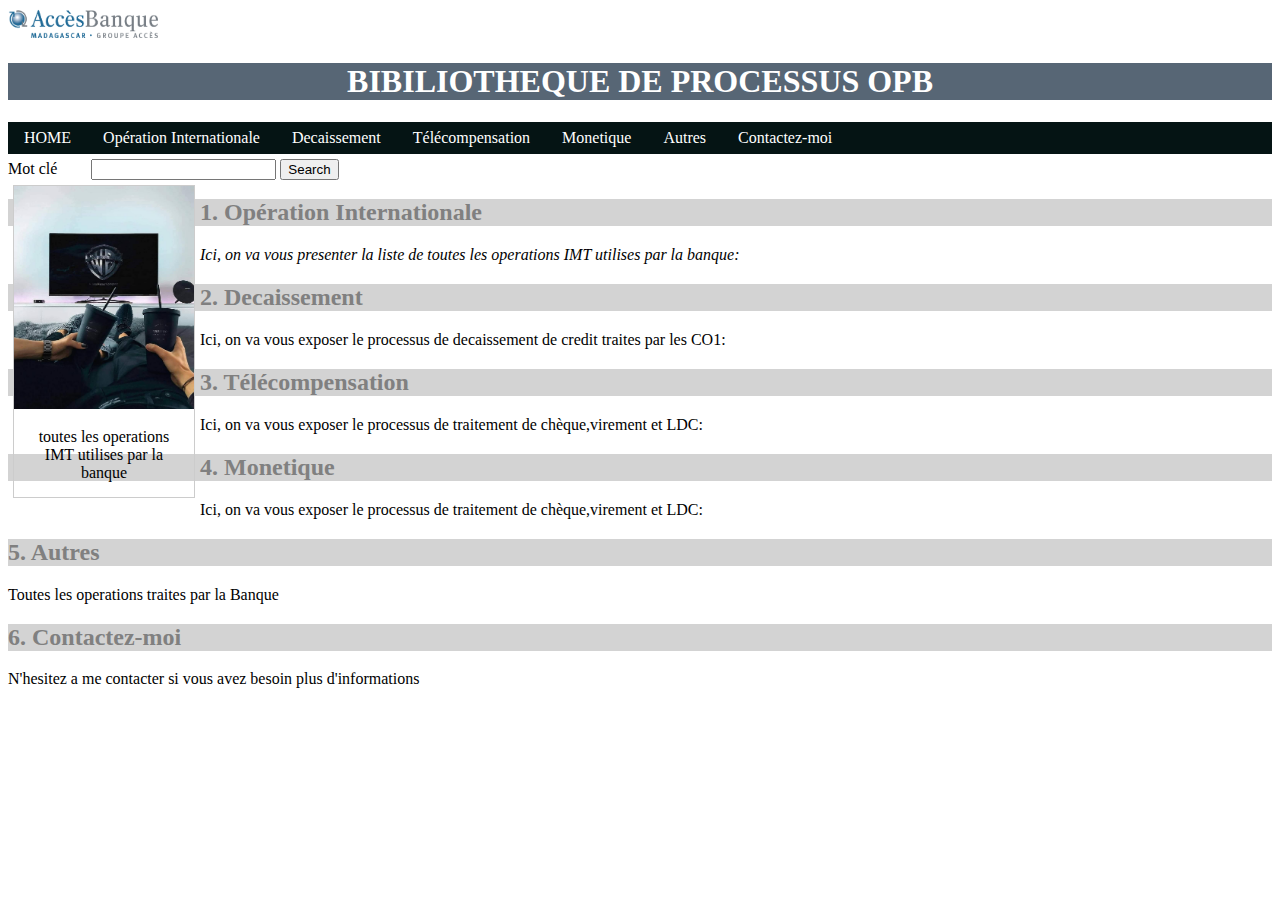
<file: index.html>
<!DOCTYPE html>
<html>
<head>
	<title>Seance 01</title>
	<meta charset="utf-8">
	<link rel="stylesheet" type="text/css" href="css/style.css">
</head>

<body>

<img src="img/ABM BLUE LOGO.png">
<h1 style="text-align: center;">BIBILIOTHEQUE DE PROCESSUS OPB</h1>


<!--Navbar-->
	<div>
		<ul>
		<li><a class="active" href="index.html">HOME</a></li>
		<li><a href="page1.html">Opération Internationale</a></li>
		<li><a href="page2.html">Decaissement</a></li>
		<li><a href="page3.html">Télécompensation</a></li>
		<li><a href="page4.html">Monetique</a></li>
		<li><a href="page5.html">Autres</a></li>
		<li><a href="page6.html">Contactez-moi</a></li>
	</ul>
</div>


<div>

	<label>Mot clé</label>
	<input type="" name="">
	<button>Search</button>
</div>

<div class="gallery">
	  <a target="_blank" href="IMT.jpg">
	    <img src="img/IMT.jpg" alt="IMT" width="600" height="400">
	  </a>
	  <div class="desc">toutes les operations IMT utilises par la banque</div>
	</div>

<div>
	<h2 class="titre1">1. Opération Internationale</h2>
	<p><i>Ici, on va vous presenter la liste de toutes les operations IMT utilises par la banque:</i> </p>

</div>

<div>
	<h2 class="titre1">2. Decaissement</h2>
		<p>Ici, on va vous exposer le processus de decaissement de credit traites par les CO1: </p>
</div>

<div>
	<h2 class="titre1">3. Télécompensation</h2>
		<p>Ici, on va vous exposer le processus de traitement de chèque,virement et LDC: </p>
</div>

<div>
	<h2 class="titre1">4. Monetique</h2>
		<p>Ici, on va vous exposer le processus de traitement de chèque,virement et LDC: </p>
</div>


<div>
	<h2 class="titre1">5. Autres</h2>
	<p>Toutes les operations traites par la Banque </p>
</div>

<div>
	<h2 class="titre1">6. Contactez-moi</h2>
	<p>N'hesitez a me contacter si vous avez besoin plus d'informations </p>
</div>

</body>
</html>
</file>
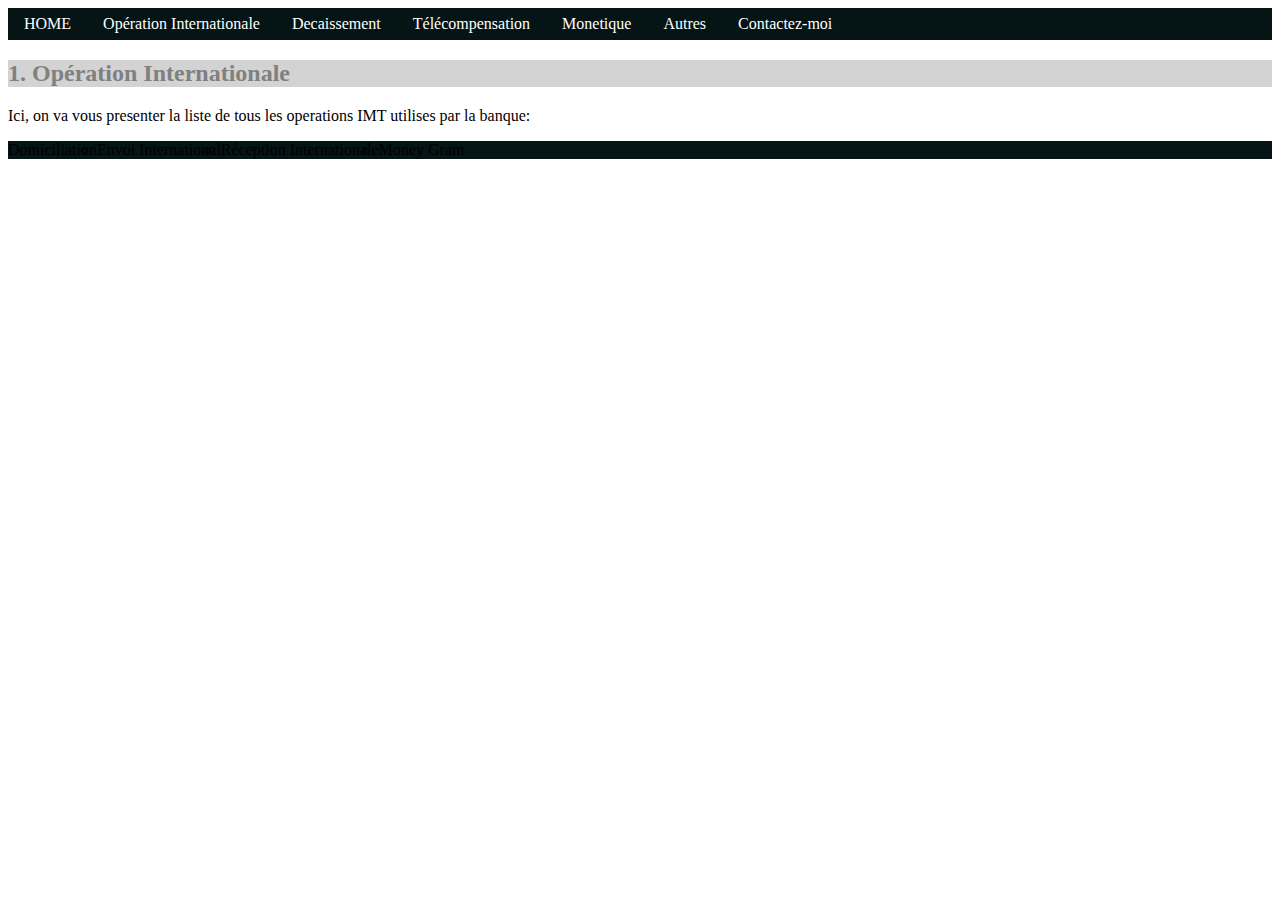
<file: page1.html>
<!DOCTYPE html>
<html>
<head>
	<title>Opération Internationale</title>
	<meta charset="utf-8">
	<link rel="stylesheet" type="text/css" href="css/style.css">
</head>
<body>
<!--Navbar-->
	<div>
		<ul>
		<li><a href="index.html">HOME</a></li>
		<li><a class="active" href="page1.html">Opération Internationale</a></li>
		<li><a href="page2.html">Decaissement</a></li>
		<li><a href="page3.html">Télécompensation</a></li>
		<li><a href="page4.html">Monetique</a></li>
		<li><a href="page5.html">Autres</a></li>
		<li><a href="page6.html">Contactez-moi</a></li>
	</ul>
</div>

<div>
	<h2 class="titre1">1. Opération Internationale</h2>
	<p>Ici, on va vous presenter la liste de tous les operations IMT utilises par la banque: </p>
		<ul style="list-style-type: circle;">
			<li>Domiciliation</li>
			<li>Envoi International</li>
			<li>Réception Internationale</li>
			<li>Money Gram</li>
		</ul>
</div>

</body>
</html>
</file>
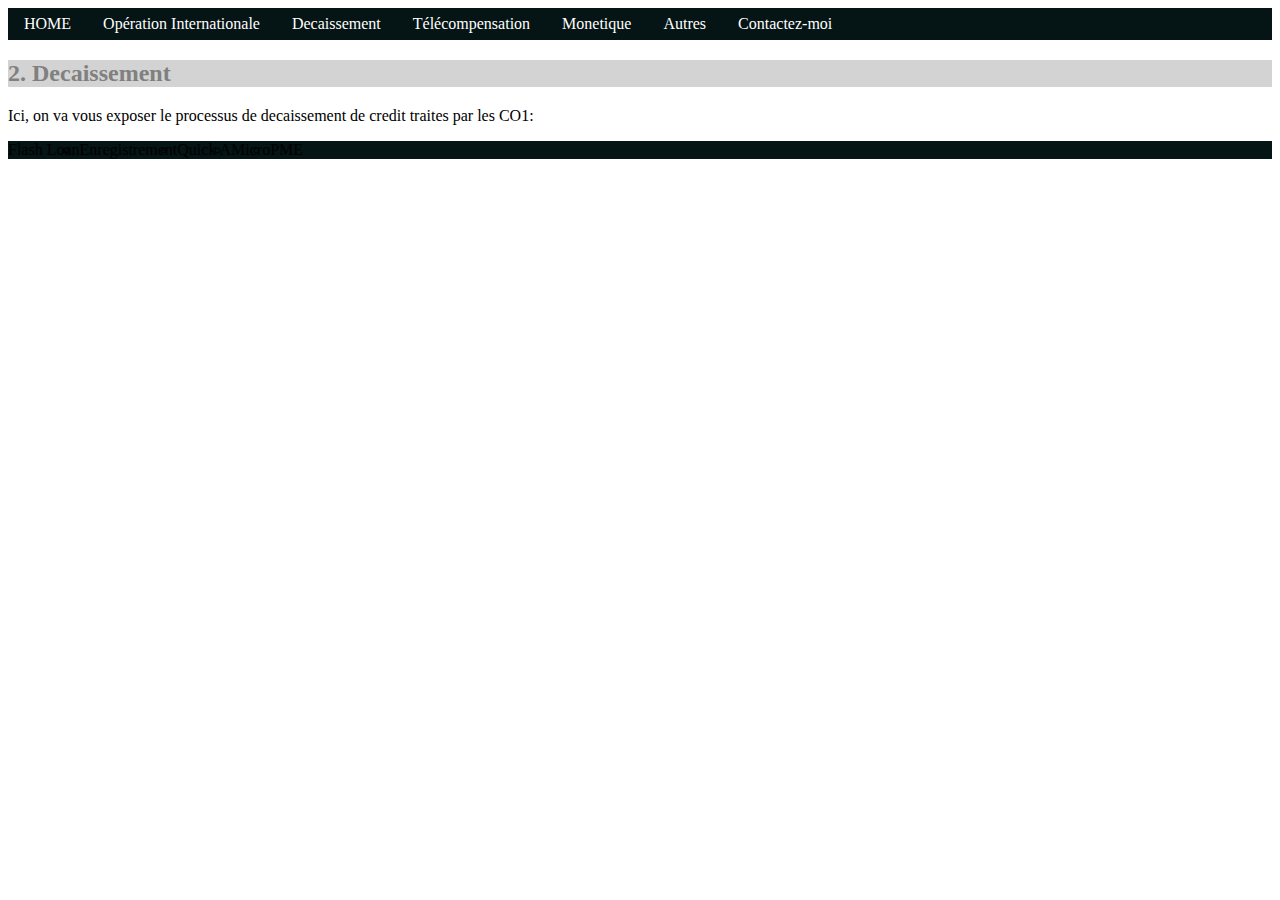
<file: page2.html>
<!DOCTYPE html>
<html>
<head>
	<title>Decaissement</title>
	<meta charset="utf-8">
	<link rel="stylesheet" type="text/css" href="css/style.css">
</head>
<body>

<!--Navbar-->
	<div>
		<ul>
		<li><a href="index.html">HOME</a></li>
		<li><a href="page1.html">Opération Internationale</a></li>
		<li><a class="active" href="page2.html">Decaissement</a></li>
		<li><a href="page3.html">Télécompensation</a></li>
		<li><a href="page4.html">Monetique</a></li>
		<li><a href="page4.html">Autres</a></li>
		<li><a href="page6.html">Contactez-moi</a></li>
	</ul>
</div>

<!--Detai de la page1-->
<div>
	<h2 class="titre1">2. Decaissement</h2>
		<p>Ici, on va vous exposer le processus de decaissement de credit traites par les CO1: </p>
		<ul style="list-style-type: circle;">
			<li>Flash Loan</li>
			<li>Enregistrement</li>
			<li>Quick A</li>
			<li>Micro</li>
			<li>PME</li>
		</ul>
</div>


</body>
</html>
</file>
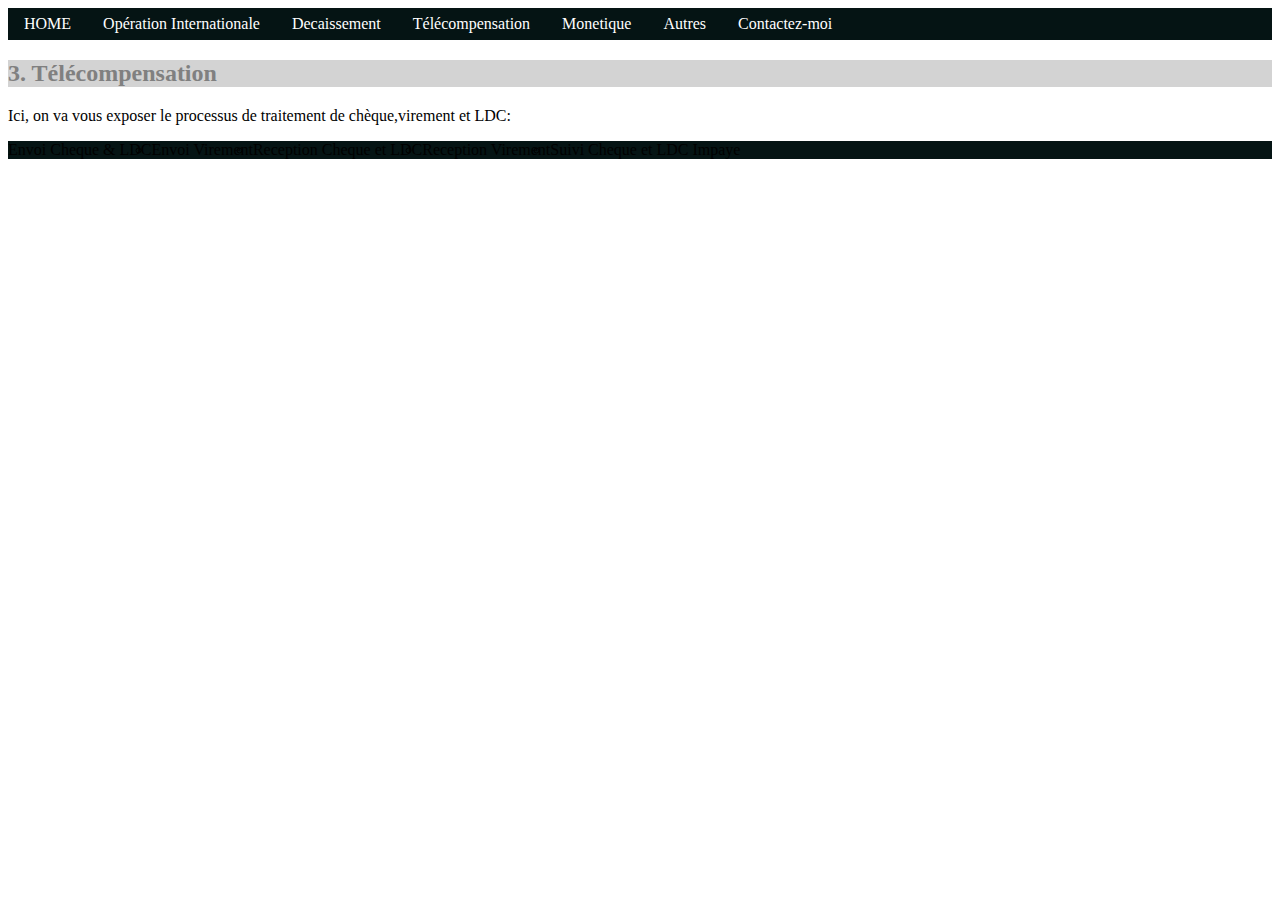
<file: page3.html>
<!DOCTYPE html>
<html>
<head>
	<title>Télécompensation</title>
	<meta charset="utf-8">
	<link rel="stylesheet" type="text/css" href="css/style.css">
</head>
<body>
	<!--Navbar-->
	<div>
		<ul>
		<li><a href="index.html">HOME</a></li>
		<li><a href="page1.html">Opération Internationale</a></li>
		<li><a href="page2.html">Decaissement</a></li>
		<li><a class="active" href="page3.html">Télécompensation</a></li>
		<li><a href="page4.html">Monetique</a></li>
		<li><a href="page5.html">Autres</a></li>
		<li><a href="page6.html">Contactez-moi</a></li>
	</ul>
</div>

<!--Detail de la page 3-->
<div>
	<h2 class="titre1">3. Télécompensation</h2>
		<p>Ici, on va vous exposer le processus de traitement de chèque,virement et LDC: </p>
		<ul style="list-style-type: circle;">
			<li>Envoi Cheque & LDC</li>
			<li>Envoi Virement</li>
			<li>Reception Cheque et LDC</li>
			<li>Reception Virement</li>
			<li>Suivi Cheque et LDC Impaye</li>
		</ul>
</div>


</body>
</html>
</file>
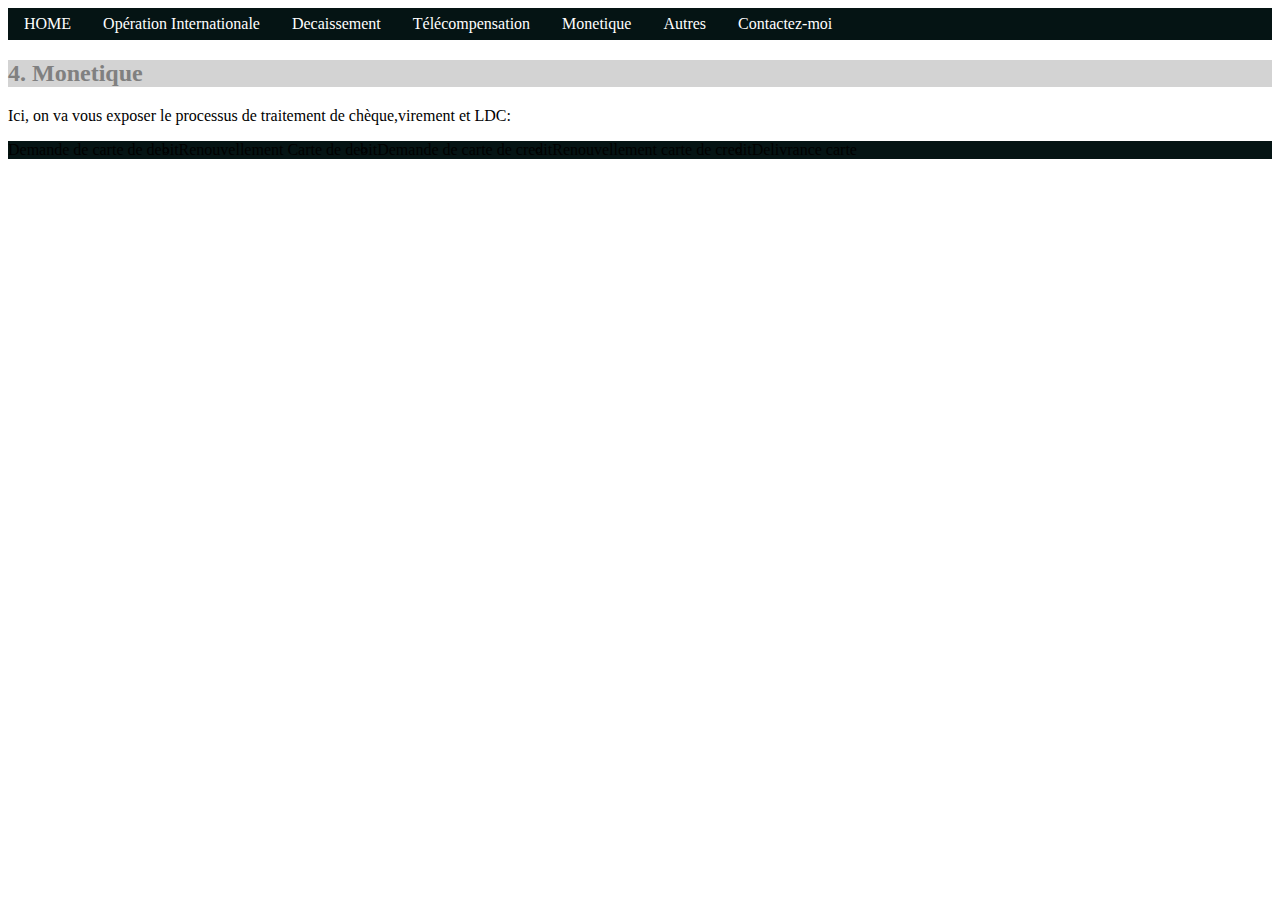
<file: page4.html>
<!DOCTYPE html>
<html>

<head>
	<title></title>
	<meta charset="utf-8">
	<link rel="stylesheet" type="text/css" href="css/style.css">
</head>

<body>

	<!--Navbar-->
	<div>
		<ul>
		<li><a href="index.html">HOME</a></li>
		<li><a href="page1.html">Opération Internationale</a></li>
		<li><a href="page2.html">Decaissement</a></li>
		<li><a href="page3.html">Télécompensation</a></li>
		<li><a class="active" href="page4.html">Monetique</a></li>
		<li><a href="page5.html">Autres</a></li>
		<li><a href="page6.html">Contactez-moi</a></li>
	</ul>
</div>

<div>
	<h2 class="titre1">4. Monetique</h2>
		<p>Ici, on va vous exposer le processus de traitement de chèque,virement et LDC: </p>
		<ul style="list-style-type: circle;">
			<li>Demande de carte de debit</li>
			<li>Renouvellement Carte de debit</li>
			<li>Demande de carte de credit</li>
			<li>Renouvellement carte de credit</li>
			<li>Delivrance carte</li>
		</ul>
</div>

</body>
</html>
</file>
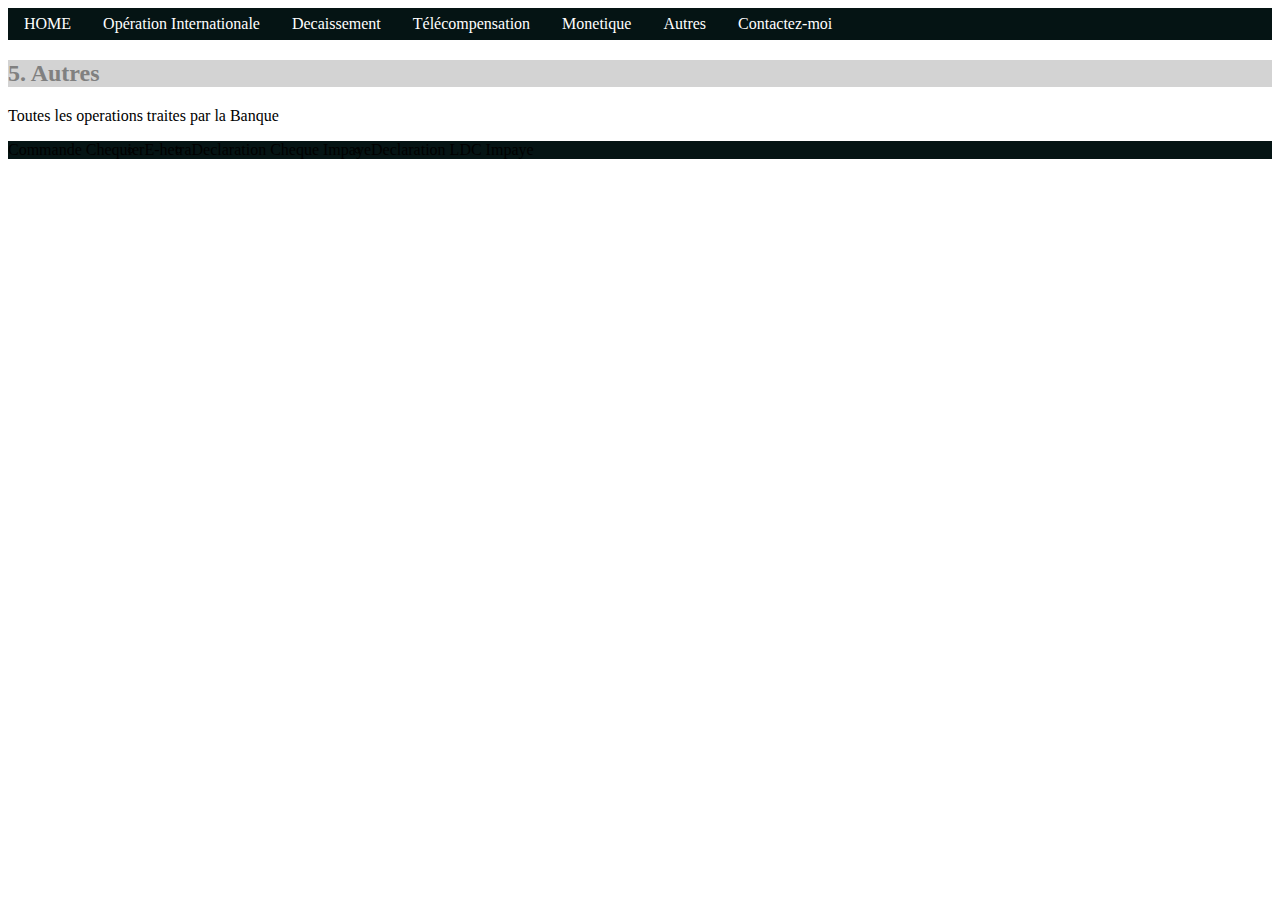
<file: page5.html>
<!DOCTYPE html>
<html>

<head>
	<title></title>
	<meta charset="utf-8">
	<link rel="stylesheet" type="text/css" href="css/style.css">
</head>

<body>

	<!--Navbar-->
	<div>
		<ul>
		<li><a href="index.html">HOME</a></li>
		<li><a href="page1.html">Opération Internationale</a></li>
		<li><a href="page2.html">Decaissement</a></li>
		<li><a href="page3.html">Télécompensation</a></li>
		<li><a href="page4.html">Monetique</a></li>
		<li><a class="active" href="page5.html">Autres</a></li>
		<li><a href="page6.html">Contactez-moi</a></li>
	</ul>
</div>

<div>
	<h2 class="titre1">5. Autres</h2>
	<p>Toutes les operations traites par la Banque </p>
		<ul style="list-style-type: circle;">
			<li>Commande Chequier</li>
			<li>E-hetra</li>
			<li>Declaration Cheque Impaye</li>
			<li>Declaration LDC Impaye</li>
		</ul>
</div>


</body>
</html>
</file>
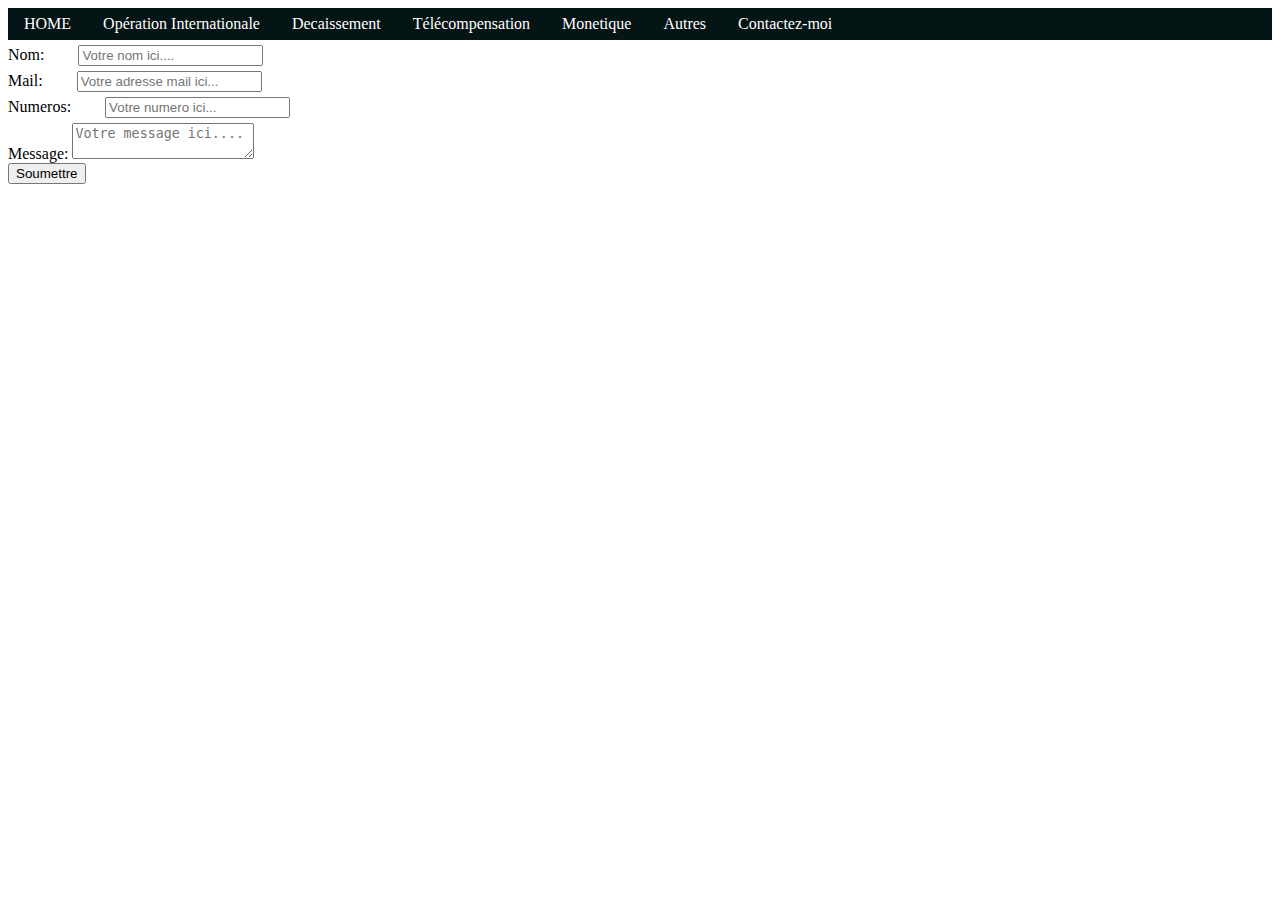
<file: page6.html>
<!DOCTYPE html>
<html>
<head>
	<title>Contact</title>
	<meta charset="utf-8">
	<link rel="stylesheet" type="text/css" href="css/style.css">
</head>
<body>

	<!--Navbar-->
	<div>
		<ul>
		<li><a href="index.html">HOME</a></li>
		<li><a href="page1.html">Opération Internationale</a></li>
		<li><a href="page2.html">Decaissement</a></li>
		<li><a href="page3.html">Télécompensation</a></li>
		<li><a href="page4.html">Monetique</a></li>
		<li><a href="page5.html">Autres</a></li>
		<li><a class="active" href="page6.html">Contactez-moi</a></li>
	</ul>
</div>

<div>
	<form>
		<label>Nom: </label>
		<input type="text" name="" placeholder="Votre nom ici...."> <br>
		<label>Mail: </label>
		<input type="text" name="" placeholder="Votre adresse mail ici...">	<br>
		<label>Numeros:</label>
		<input type="text" name="" placeholder="Votre numero ici...">	<br>
		<label>Message: </label>
		<textarea placeholder="Votre message ici...."></textarea> <br>
		<button>Soumettre</button>
	</form>

</div>
</body>
</html>
</file>
<file: css/style.css>
h1 {
	background-color: #576675;
	color: white;
	font-family: Consolas
}
.titre1 {
	background-color: lightgray;
	color: gray;
	font-family: Arial Narrow
}

		ul {
		  list-style-type: none;
		  margin: 0;
		  padding: 0;
		  overflow: hidden;
		  background-color:  #051414;
		}

		li {
		  float: left;
		}

		li a {
		  display: block;
		  color: white;
		  text-align: center;
		  padding: 7px 16px;	
		  text-decoration: none;
		}

		li a:hover {
		  background-color: #47d1d1;
		}
		img{
			width: 150px
		}
		textarea {
			height: 500px
			width: 300px;
			margin-top: 5px;
		}
		input{
			margin-left: 30px;
			margin-top: 5px;
		}	
div.gallery {
  margin: 5px;
  border: 1px solid #ccc;
  float: left;
  width: 180px;
}

div.gallery:hover {
  border: 1px solid #778;
}

div.gallery img {
  width: 100%;
  height: auto;
}
div.desc {
  padding: 15px;
  text-align: center;
}
</file>
